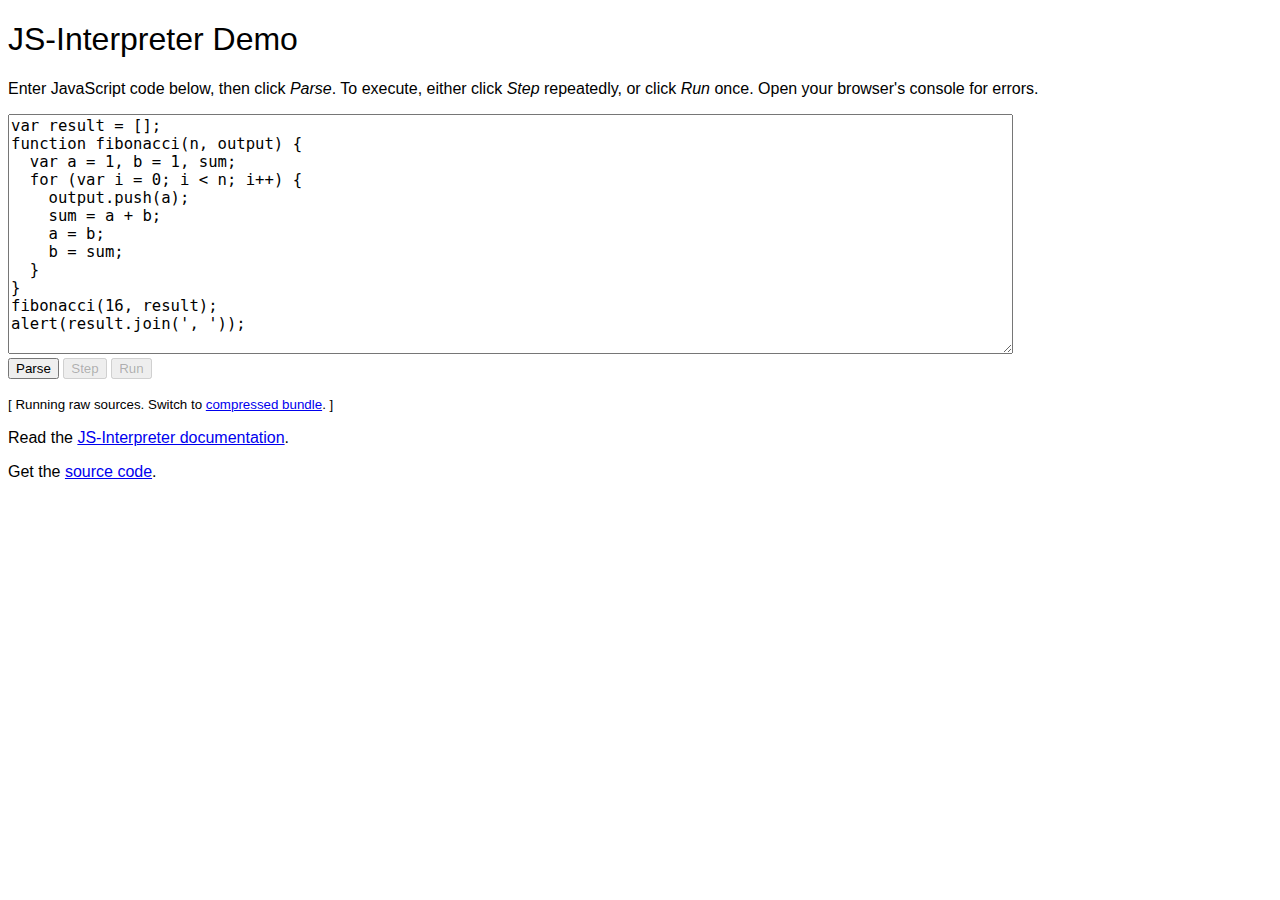
<file: midiblocks/v/0.0.1/lib/JS-Interpreter/index.html>
<!DOCTYPE html>
<html>
<head>
  <meta charset="utf-8">
  <title>JS-Interpreter Demo</title>
  <link href="demos/style.css" rel="stylesheet" type="text/css">

  <script>
    // Depending on the URL argument, test the compressed or uncompressed version.
    var compressed = (document.location.search == '?compressed');
    if (compressed) {
      document.write('<scr'+'ipt src="acorn_interpreter.js"></scr'+'ipt>');
    } else {
      document.write('<scr'+'ipt src="acorn.js"></scr'+'ipt>');
      document.write('<scr'+'ipt src="interpreter.js"></scr'+'ipt>');
    }

    var myInterpreter;
    function initAlert(interpreter, scope) {
      var wrapper = function(text) {
        return alert(arguments.length ? text : '');
      };
      interpreter.setProperty(scope, 'alert',
          interpreter.createNativeFunction(wrapper));
    }

    function parseButton() {
      var code = document.getElementById('code').value;
      myInterpreter = new Interpreter(code, initAlert);
      disable('');
    }

    function stepButton() {
      if (myInterpreter.stateStack.length) {
        var node =
            myInterpreter.stateStack[myInterpreter.stateStack.length - 1].node;
        var start = node.start;
        var end = node.end;
      } else {
        var start = 0;
        var end = 0;
      }
      createSelection(start, end);
      try {
        var ok = myInterpreter.step();
      } finally {
        if (!ok) {
          disable('disabled');
        }
      }
    }

    function runButton() {
      disable('disabled');
      if (myInterpreter.run()) {
        // Async function hit.  There's more code to run.
        disable('');
      }
    }

    function disable(disabled) {
      document.getElementById('stepButton').disabled = disabled;
      document.getElementById('runButton').disabled = disabled;
    }

    function createSelection(start, end) {
      var field = document.getElementById('code');
      if (field.createTextRange) {
        var selRange = field.createTextRange();
        selRange.collapse(true);
        selRange.moveStart('character', start);
        selRange.moveEnd('character', end);
        selRange.select();
      } else if (field.setSelectionRange) {
        field.setSelectionRange(start, end);
      } else if (field.selectionStart) {
        field.selectionStart = start;
        field.selectionEnd = end;
      }
      field.focus();
    }
  </script>
</head>
<body>
  <h1>JS-Interpreter Demo</h1>

  <p>Enter JavaScript code below, then click <em>Parse</em>.  To execute, either
  click <em>Step</em> repeatedly, or click <em>Run</em> once.
  Open your browser's console for errors.</p>
  <p><textarea id="code">
var result = [];
function fibonacci(n, output) {
  var a = 1, b = 1, sum;
  for (var i = 0; i &lt; n; i++) {
    output.push(a);
    sum = a + b;
    a = b;
    b = sum;
  }
}
fibonacci(16, result);
alert(result.join(', '));
</textarea><br>
  <button onclick="parseButton()">Parse</button>
  <button onclick="stepButton()" id="stepButton" disabled="disabled">Step</button>
  <button onclick="runButton()" id="runButton" disabled="disabled">Run</button>
  </p>

  <p><small>
  <script>
    if (compressed) {
      document.write('[ Running compressed bundle.  Switch to <A HREF="?uncompressed">raw sources</A>. ]');
    } else {
      document.write('[ Running raw sources.  Switch to <A HREF="?compressed">compressed bundle</A>. ]');
    }
    disable('disabled');
  </script>
  </small></p>

  <p>Read the <a href="docs.html">JS-Interpreter documentation</a>.</p>
  <p>Get the <a href="https://github.com/NeilFraser/JS-Interpreter">source code</a>.</p>

</body>
</html>
</file>
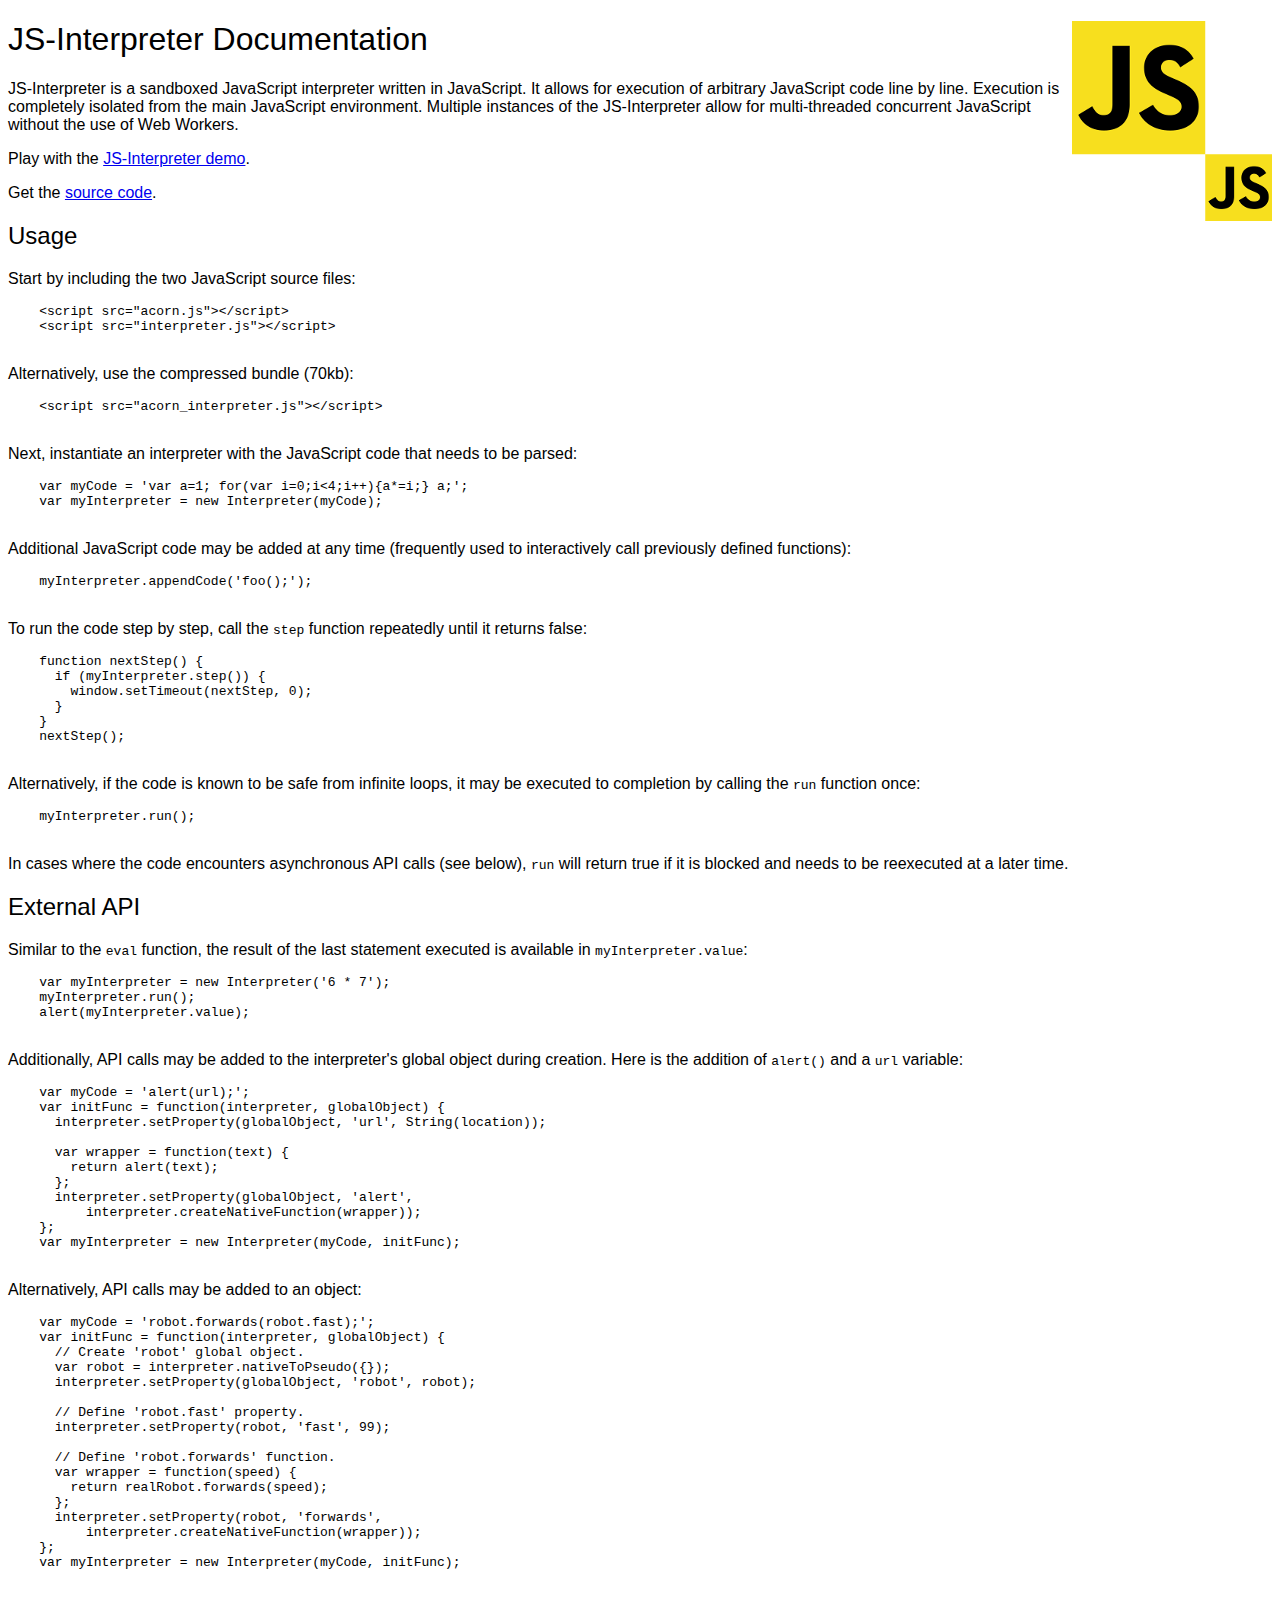
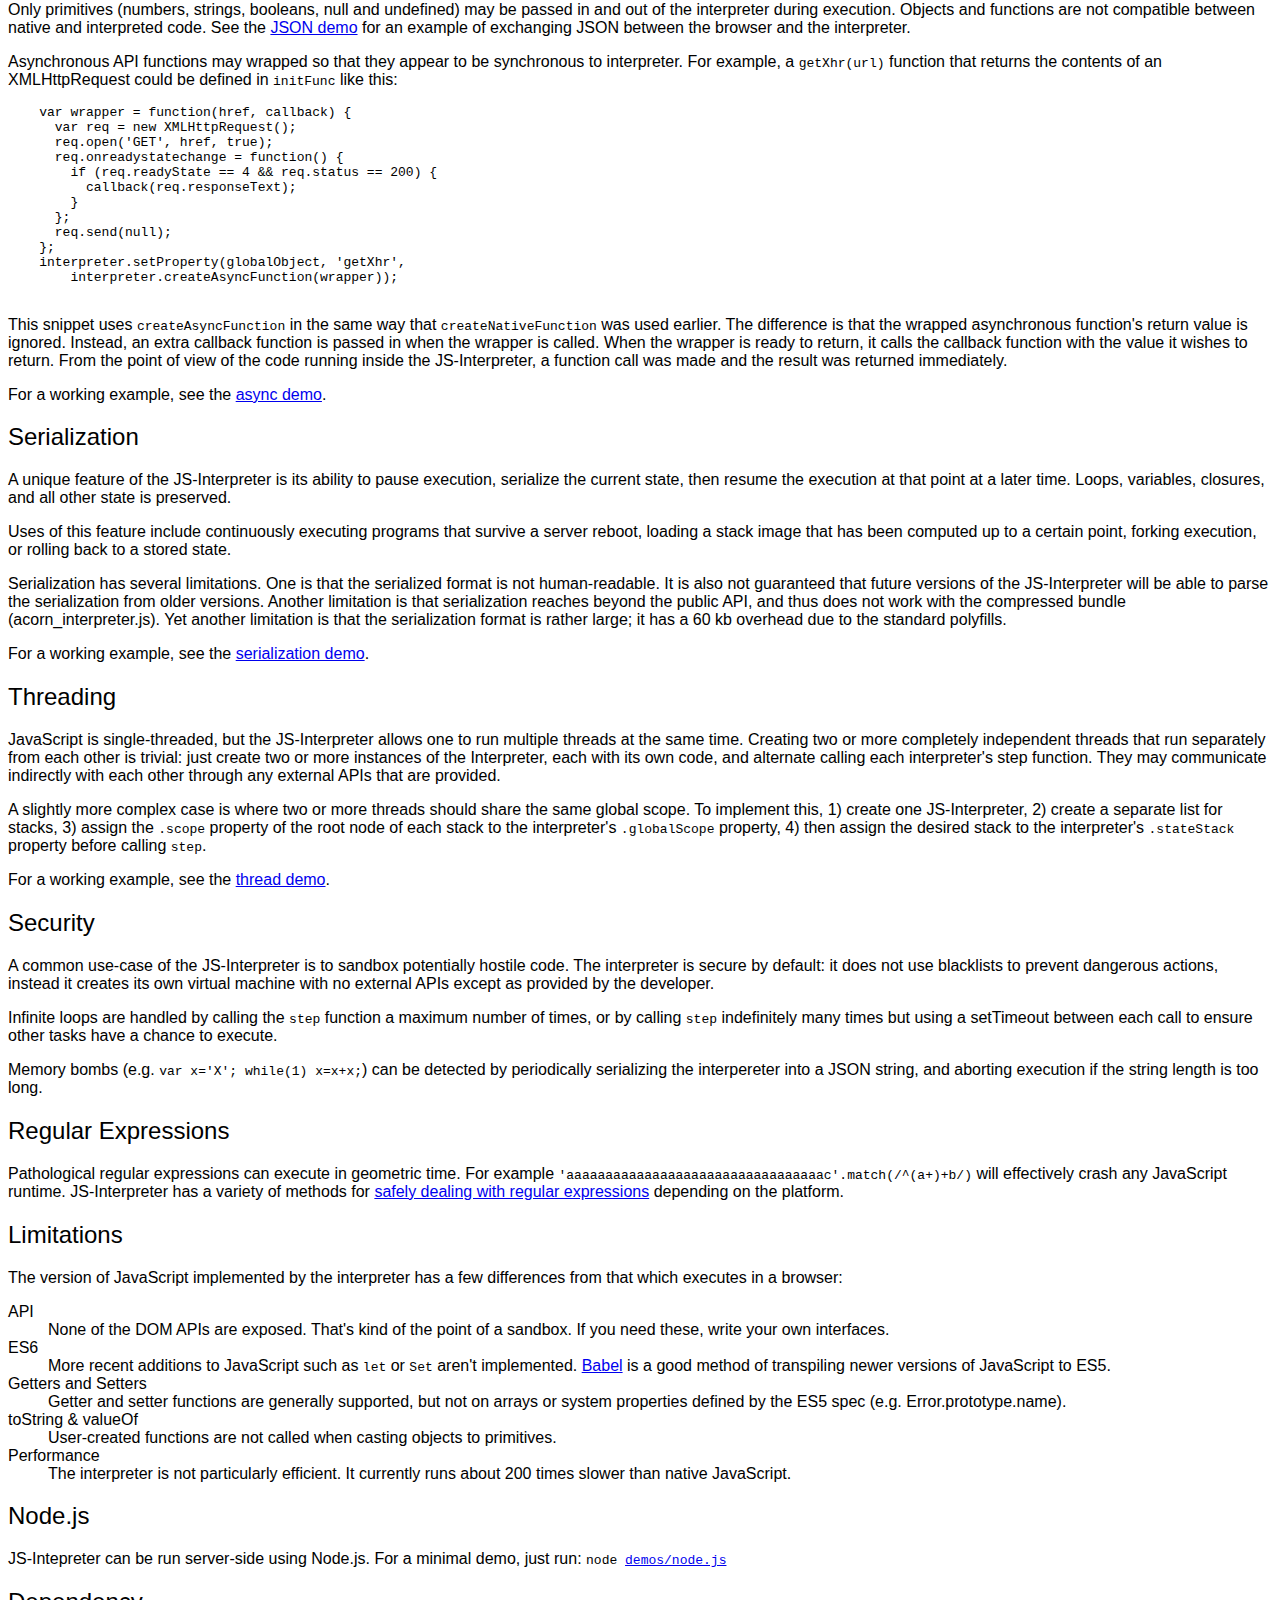
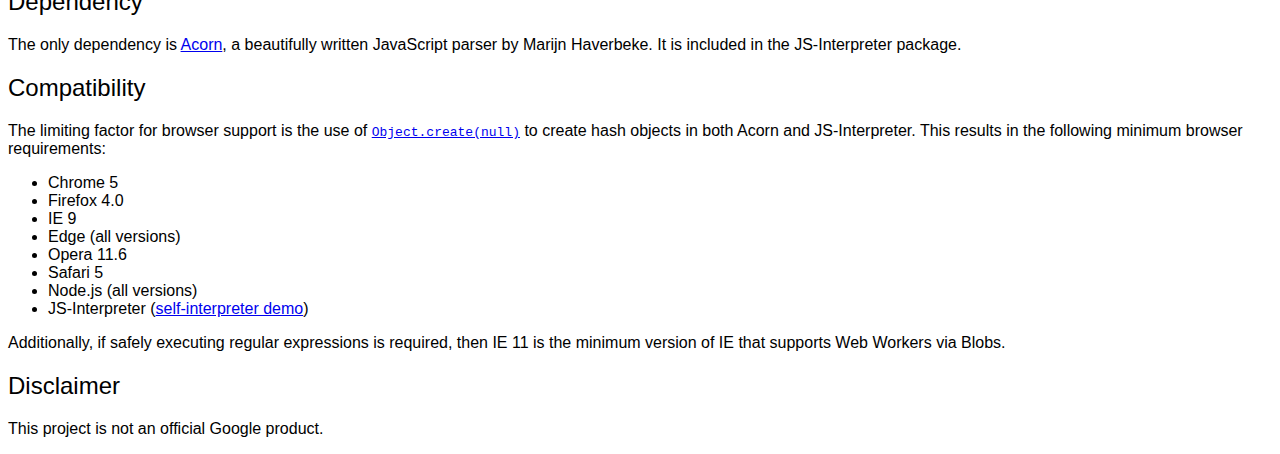
<file: midiblocks/v/0.0.1/lib/JS-Interpreter/docs.html>
<!DOCTYPE html>
<html>
<head>
  <meta charset="utf-8">
  <title>JS-Interpreter Documentation</title>
  <link href="demos/style.css" rel="stylesheet" type="text/css">
</head>
<body>
  <img src="logo.png" height=200 width=200 style="float: right">
  <h1>JS-Interpreter Documentation</h1>

  <p>JS-Interpreter is a sandboxed JavaScript interpreter written in JavaScript.
  It allows for execution of arbitrary JavaScript code line by line.  Execution
  is completely isolated from the main JavaScript environment.  Multiple
  instances of the JS-Interpreter allow for multi-threaded concurrent JavaScript
  without the use of Web Workers.</p>

  <p>Play with the <a href="index.html">JS-Interpreter demo</a>.</p>

  <p>Get the <a href="https://github.com/NeilFraser/JS-Interpreter">source code</a>.</p>

  <h2>Usage</h2>

  <p>Start by including the two JavaScript source files:</p>

  <pre>
    &lt;script src="acorn.js"&gt;&lt;/script&gt;
    &lt;script src="interpreter.js"&gt;&lt;/script&gt;
  </pre>

  <p>Alternatively, use the compressed bundle (70kb):</p>

  <pre>
    &lt;script src="acorn_interpreter.js"&gt;&lt;/script&gt;
  </pre>

  <p>Next, instantiate an interpreter with the JavaScript code that needs to be
  parsed:</p>

  <pre>
    var myCode = 'var a=1; for(var i=0;i&lt;4;i++){a*=i;} a;';
    var myInterpreter = new Interpreter(myCode);
  </pre>

  <p>Additional JavaScript code may be added at any time (frequently used to
  interactively call previously defined functions):</p>

  <pre>
    myInterpreter.appendCode('foo();');
  </pre>

  <p>To run the code step by step, call the <code>step</code> function
  repeatedly until it returns false:</p>

  <pre>
    function nextStep() {
      if (myInterpreter.step()) {
        window.setTimeout(nextStep, 0);
      }
    }
    nextStep();
  </pre>

  <p>Alternatively, if the code is known to be safe from infinite loops, it may
  be executed to completion by calling the <code>run</code> function once:</p>

  <pre>
    myInterpreter.run();
  </pre>

  <p>In cases where the code encounters asynchronous API calls (see below),
  <code>run</code> will return true if it is blocked and needs to be reexecuted
  at a later time.</p>

  <h2>External API</h2>

  <p>Similar to the <code>eval</code> function, the result of the last
  statement executed is available in <code>myInterpreter.value</code>:</p>

  <pre>
    var myInterpreter = new Interpreter('6 * 7');
    myInterpreter.run();
    alert(myInterpreter.value);
  </pre>

  <p>Additionally, API calls may be added to the interpreter's global object
  during creation. Here is the addition of <code>alert()</code> and a
  <code>url</code> variable:</p>

  <pre>
    var myCode = 'alert(url);';
    var initFunc = function(interpreter, globalObject) {
      interpreter.setProperty(globalObject, 'url', String(location));

      var wrapper = function(text) {
        return alert(text);
      };
      interpreter.setProperty(globalObject, 'alert',
          interpreter.createNativeFunction(wrapper));
    };
    var myInterpreter = new Interpreter(myCode, initFunc);
  </pre>

  <p>Alternatively, API calls may be added to an object:</p>

  <pre>
    var myCode = 'robot.forwards(robot.fast);';
    var initFunc = function(interpreter, globalObject) {
      // Create 'robot' global object.
      var robot = interpreter.nativeToPseudo({});
      interpreter.setProperty(globalObject, 'robot', robot);

      // Define 'robot.fast' property.
      interpreter.setProperty(robot, 'fast', 99);

      // Define 'robot.forwards' function.
      var wrapper = function(speed) {
        return realRobot.forwards(speed);
      };
      interpreter.setProperty(robot, 'forwards',
          interpreter.createNativeFunction(wrapper));
    };
    var myInterpreter = new Interpreter(myCode, initFunc);
  </pre>

  <p>Only primitives (numbers, strings, booleans, null and undefined) may be
  passed in and out of the interpreter during execution.  Objects and functions
  are not compatible between native and interpreted code.
  See the <a href="demos/json.html">JSON demo</a> for an example of exchanging
  JSON between the browser and the interpreter.</p>

  <p>Asynchronous API functions may wrapped so that they appear to be
  synchronous to interpreter.  For example, a <code>getXhr(url)</code> function
  that returns the contents of an XMLHttpRequest could be defined in
  <code>initFunc</code> like this:</p>

  <pre>
    var wrapper = function(href, callback) {
      var req = new XMLHttpRequest();
      req.open('GET', href, true);
      req.onreadystatechange = function() {
        if (req.readyState == 4 && req.status == 200) {
          callback(req.responseText);
        }
      };
      req.send(null);
    };
    interpreter.setProperty(globalObject, 'getXhr',
        interpreter.createAsyncFunction(wrapper));
  </pre>

  <p>This snippet uses <code>createAsyncFunction</code> in the same way that
  <code>createNativeFunction</code> was used earlier.  The difference is that
  the wrapped asynchronous function's return value is ignored.  Instead, an
  extra callback function is passed in when the wrapper is called.  When the
  wrapper is ready to return, it calls the callback function with the value it
  wishes to return.  From the point of view of the code running inside the
  JS-Interpreter, a function call was made and the result was returned
  immediately.</p>

  <p>For a working example, see the
  <a href="demos/async.html">async demo</a>.</p>

  <h2>Serialization</h2>

  <p>A unique feature of the JS-Interpreter is its ability to pause execution,
  serialize the current state, then resume the execution at that point at a
  later time.  Loops, variables, closures, and all other state is preserved.</p>

  <p>Uses of this feature include continuously executing programs that survive
  a server reboot, loading a stack image that has been computed up to a certain
  point, forking execution, or rolling back to a stored state.</p>

  <p>Serialization has several limitations.  One is that the serialized format
  is not human-readable.  It is also not guaranteed that future versions of the
  JS-Interpreter will be able to parse the serialization from older versions.
  Another limitation is that serialization reaches beyond the public API, and
  thus does not work with the compressed bundle (acorn_interpreter.js).  Yet
  another limitation is that the serialization format is rather large; it has a
  60 kb overhead due to the standard polyfills.</p>

  <p>For a working example, see the
  <a href="demos/serialize.html">serialization demo</a>.</p>

  <h2>Threading</h2>

  <p>JavaScript is single-threaded, but the JS-Interpreter allows one to run
  multiple threads at the same time.  Creating two or more completely
  independent threads that run separately from each other is trivial: just
  create two or more instances of the Interpreter, each with its own code,
  and alternate calling each interpreter's step function.  They may
  communicate indirectly with each other through any external APIs that are
  provided.</p>

  <p>A slightly more complex case is where two or more threads should share the
  same global scope.  To implement this, 1) create one JS-Interpreter, 2) create
  a separate list for stacks, 3) assign the <code>.scope</code> property of the
  root node of each stack to the interpreter's <code>.globalScope</code> property,
  4) then assign the desired stack to the interpreter's <code>.stateStack</code>
  property before calling <code>step</code>.</p>

  <p>For a working example, see the
  <a href="demos/thread.html">thread demo</a>.</p>

  <h2>Security</h2>

  <p>A common use-case of the JS-Interpreter is to sandbox potentially hostile
  code.  The interpreter is secure by default: it does not use blacklists to
  prevent dangerous actions, instead it creates its own virtual machine with no
  external APIs except as provided by the developer.</p>

  <p>Infinite loops are handled by calling the <code>step</code> function
  a maximum number of times, or by calling <code>step</code> indefinitely many
  times but using a setTimeout between each call to ensure other tasks have a
  chance to execute.</p>

  <p>Memory bombs (e.g. <code>var x='X'; while(1) x=x+x;</code>) can be detected
  by periodically serializing the interpereter into a JSON string, and aborting
  execution if the string length is too long.</p>

  <h2>Regular Expressions</h2>

  <p>Pathological regular expressions can execute in geometric time.  For example
  <code>'aaaaaaaaaaaaaaaaaaaaaaaaaaaaaaaaac'.match(/^(a+)+b/)</code>
  will effectively crash any JavaScript runtime.  JS-Interpreter has a
  variety of methods for <a href="demos/regexp.html">safely dealing with
  regular expressions</a> depending on the platform.</p>

  <h2>Limitations</h2>

  <p>The version of JavaScript implemented by the interpreter has a few
  differences from that which executes in a browser:</p>

  <dl>
    <dt>API</dt>
    <dd>None of the DOM APIs are exposed.  That's kind of the point of a
    sandbox.  If you need these, write your own interfaces.</dd>
    <dt>ES6</dt>
    <dd>More recent additions to JavaScript such as <code>let</code> or
    <code>Set</code> aren't implemented.  <a href="https://babeljs.io/">Babel</a>
    is a good method of transpiling newer versions of JavaScript to ES5.</dd>
    <dt>Getters and Setters</dt>
    <dd>Getter and setter functions are generally supported, but not on arrays or
    system properties defined by the ES5 spec (e.g. Error.prototype.name).</dd>
    <dt>toString &amp; valueOf</dt>
    <dd>User-created functions are not called when casting objects to primitives.</dd>
    <dt>Performance</dt>
    <dd>The interpreter is not particularly efficient.  It currently runs about
    200 times slower than native JavaScript.</dd>
  </dl>

  <h2>Node.js</h2>

  <p>JS-Intepreter can be run server-side using Node.js.  For a minimal demo,
  just run: <code>node <a href="demos/node.js">demos/node.js</a></code></p>

  <h2>Dependency</h2>

  <p>The only dependency is <a href="http://marijnhaverbeke.nl/acorn/">Acorn</a>,
  a beautifully written JavaScript parser by Marijn Haverbeke.  It is included
  in the JS-Interpreter package.</p>

  <h2>Compatibility</h2>

  <p>The limiting factor for browser support is the use of
  <a href="https://developer.mozilla.org/en-US/docs/Web/JavaScript/Reference/Global_Objects/Object/create"><code>Object.create(null)</code></a>
  to create hash objects in both Acorn and JS-Interpreter.
  This results in the following minimum browser requirements:</p>

  <ul>
    <li>Chrome 5</li>
    <li>Firefox 4.0</li>
    <li>IE 9</li>
    <li>Edge (all versions)</li>
    <li>Opera 11.6</li>
    <li>Safari 5</li>
    <li>Node.js (all versions)</li>
    <li>JS-Interpreter (<a href="demos/self-interpreter.html">self-interpreter demo</a>)</li>
  </ul>

  <p>Additionally, if safely executing regular expressions is required, then
  IE 11 is the minimum version of IE that supports Web Workers via Blobs.</p>

  <h2>Disclaimer</h2>

  <p>This project is not an official Google product.</p>
</body>
</html>
</file>
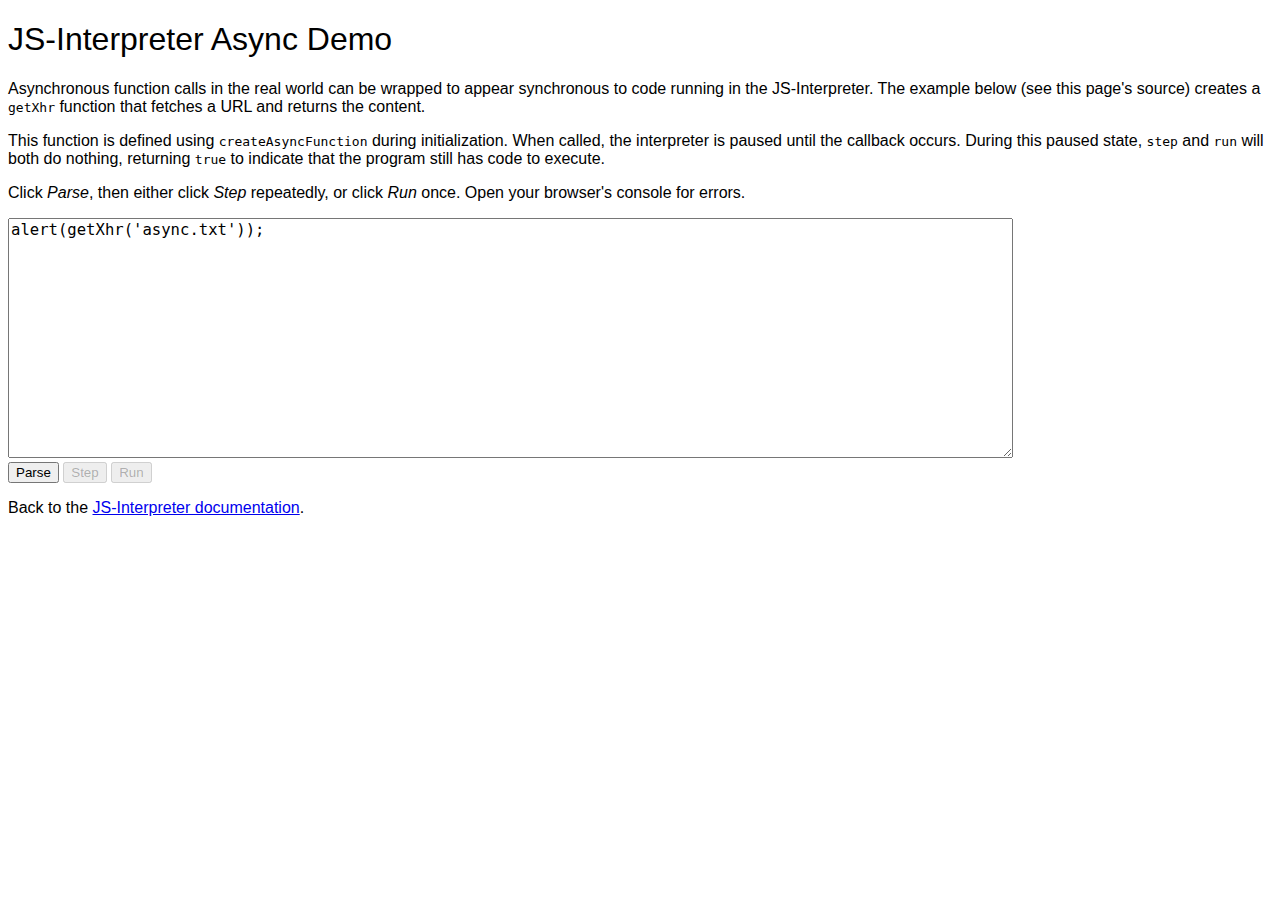
<file: midiblocks/v/0.0.1/lib/JS-Interpreter/demos/async.html>
<!DOCTYPE html>
<html>
<head>
  <meta charset="utf-8">
  <title>JS-Interpreter Async Demo</title>
  <link href="style.css" rel="stylesheet" type="text/css">
  <script src="../acorn.js"></script>
  <script src="../interpreter.js"></script>
  <script>
    var myInterpreter;
    function initAlert(interpreter, globalObject) {
      var wrapper = function(text) {
        return alert(arguments.length ? text : '');
      };
      interpreter.setProperty(globalObject, 'alert',
          interpreter.createNativeFunction(wrapper));

      var wrapper = function(href, callback) {
        var req = new XMLHttpRequest();
        req.open('GET', href, true);
        req.onreadystatechange = function() {
          if (req.readyState == 4 && req.status == 200) {
            callback(req.responseText);
          }
        };
        req.send(null);
      };
      interpreter.setProperty(globalObject, 'getXhr',
          interpreter.createAsyncFunction(wrapper));
    }

    function parseButton() {
      var code = document.getElementById('code').value;
      myInterpreter = new Interpreter(code, initAlert);
      disable('');
    }

    function stepButton() {
      if (myInterpreter.stateStack.length) {
        var node =
            myInterpreter.stateStack[myInterpreter.stateStack.length - 1].node;
        var start = node.start;
        var end = node.end;
      } else {
        var start = 0;
        var end = 0;
      }
      createSelection(start, end);
      try {
        var ok = myInterpreter.step();
      } finally {
        if (!ok) {
          disable('disabled');
        }
      }
    }

    function runButton() {
      disable('disabled');
      if (myInterpreter.run()) {
        // Ran until an async call.  Give this call a chance to run.
        // Then start running again later.
        // 1000ms is waaay too long, but is used here to demo the pause.
        setTimeout(runButton, 1000);
      }
    }

    function disable(disabled) {
      document.getElementById('stepButton').disabled = disabled;
      document.getElementById('runButton').disabled = disabled;
    }

    function createSelection(start, end) {
      var field = document.getElementById('code');
      if (field.createTextRange) {
        var selRange = field.createTextRange();
        selRange.collapse(true);
        selRange.moveStart('character', start);
        selRange.moveEnd('character', end);
        selRange.select();
      } else if (field.setSelectionRange) {
        field.setSelectionRange(start, end);
      } else if (field.selectionStart) {
        field.selectionStart = start;
        field.selectionEnd = end;
      }
      field.focus();
    }
  </script>
</head>
<body>
  <h1>JS-Interpreter Async Demo</h1>

  <p>Asynchronous function calls in the real world can be wrapped to appear
  synchronous to code running in the JS-Interpreter.  The example below
  (see this page's source) creates a <code>getXhr</code> function that
  fetches a URL and returns the content.</p>

  <p>This function is defined using <code>createAsyncFunction</code> during
  initialization.  When called, the interpreter is paused until the callback
  occurs.  During this paused state, <code>step</code> and <code>run</code>
  will both do nothing, returning <code>true</code> to indicate that the program
  still has code to execute.</p>

  <p>Click <em>Parse</em>, then either click <em>Step</em> repeatedly,
  or click <em>Run</em> once.  Open your browser's console for errors.</p>

  <p><textarea id="code">
alert(getXhr('async.txt'));
</textarea><br>
  <button onclick="parseButton()">Parse</button>
  <button onclick="stepButton()" id="stepButton" disabled="disabled">Step</button>
  <button onclick="runButton()" id="runButton" disabled="disabled">Run</button>
  </p>

  <p>Back to the <a href="../docs.html">JS-Interpreter documentation</a>.</p>

  <script>
    disable('disabled');
    if (location.protocol == 'file:' &&
        navigator.userAgent.indexOf('Firefox') == -1) {
      alert('Warning: This page is loaded with the "file:" protocol.\n' +
            'Your browser might prevent XHR from working here.');
    }
  </script>
</body>
</html>
</file>
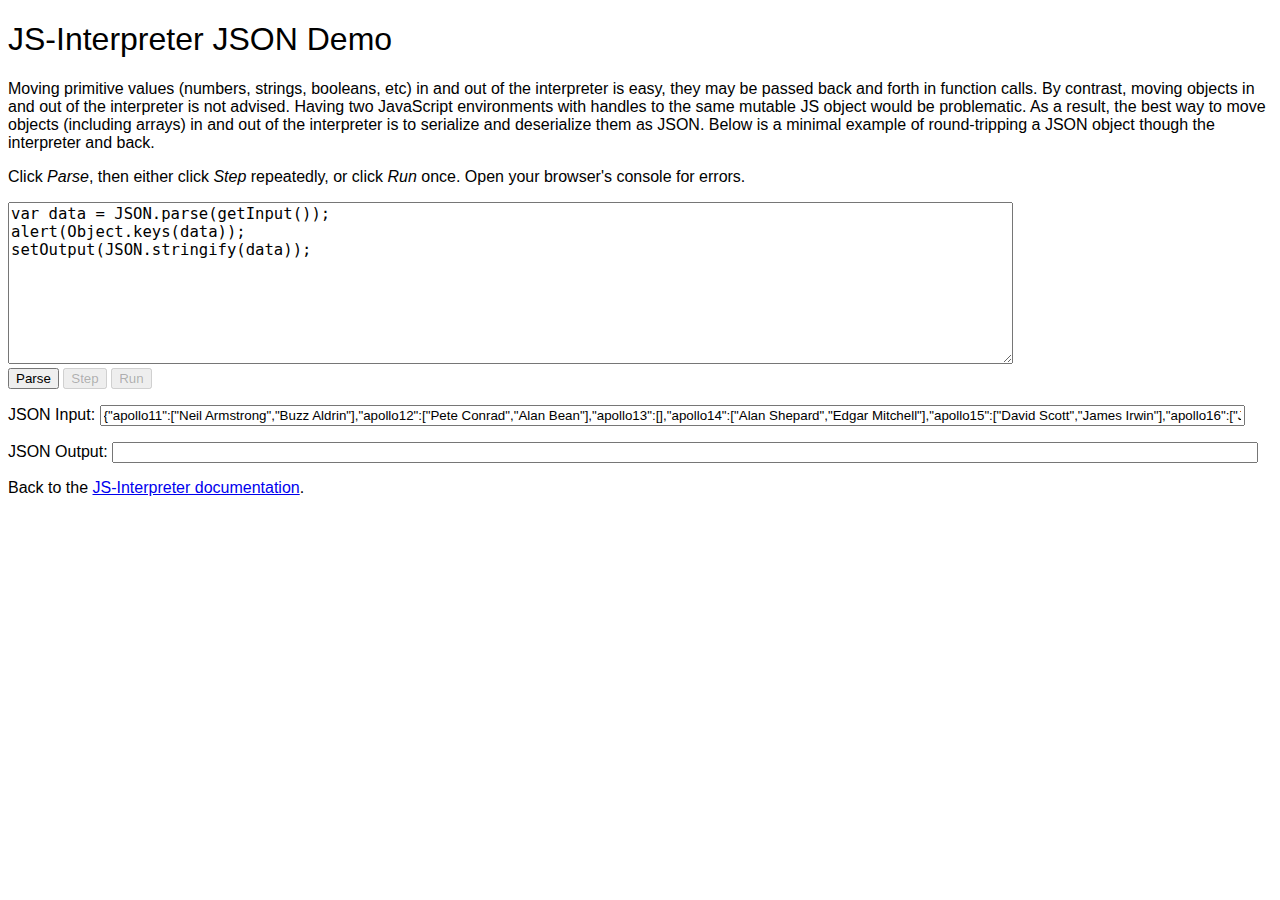
<file: midiblocks/v/0.0.1/lib/JS-Interpreter/demos/json.html>
<!DOCTYPE html>
<html>
<head>
  <meta charset="utf-8">
  <title>JS-Interpreter JSON Demo</title>
  <link href="style.css" rel="stylesheet" type="text/css">
  <script src="../acorn.js"></script>
  <script src="../interpreter.js"></script>
  <script>
    var myInterpreter;
    function initAlert(interpreter, globalObject) {
      var wrapper = function(text) {
        return alert(arguments.length ? text : '');
      };
      interpreter.setProperty(globalObject, 'alert',
          interpreter.createNativeFunction(wrapper));

      var wrapper = function() {
        return document.getElementById('JSON_input').value;
      };
      interpreter.setProperty(globalObject, 'getInput',
          interpreter.createNativeFunction(wrapper));

      var wrapper = function(text) {
        document.getElementById('JSON_output').value = text;
      };
      interpreter.setProperty(globalObject, 'setOutput',
          interpreter.createNativeFunction(wrapper));
    }

    function parseButton() {
      var code = document.getElementById('code').value;
      myInterpreter = new Interpreter(code, initAlert);
      disable('');
    }

    function stepButton() {
      if (myInterpreter.stateStack.length) {
        var node =
            myInterpreter.stateStack[myInterpreter.stateStack.length - 1].node;
        var start = node.start;
        var end = node.end;
      } else {
        var start = 0;
        var end = 0;
      }
      createSelection(start, end);
      try {
        var ok = myInterpreter.step();
      } finally {
        if (!ok) {
          disable('disabled');
        }
      }
    }

    function runButton() {
      disable('disabled');
      if (myInterpreter.run()) {
        // Async function hit.  There's more code to run.
        disable('');
      }
    }

    function disable(disabled) {
      document.getElementById('stepButton').disabled = disabled;
      document.getElementById('runButton').disabled = disabled;
    }

    function createSelection(start, end) {
      var field = document.getElementById('code');
      if (field.createTextRange) {
        var selRange = field.createTextRange();
        selRange.collapse(true);
        selRange.moveStart('character', start);
        selRange.moveEnd('character', end);
        selRange.select();
      } else if (field.setSelectionRange) {
        field.setSelectionRange(start, end);
      } else if (field.selectionStart) {
        field.selectionStart = start;
        field.selectionEnd = end;
      }
      field.focus();
    }
  </script>
</head>
<body>
  <h1>JS-Interpreter JSON Demo</h1>

  <p>Moving primitive values (numbers, strings, booleans, etc) in and out of the
  interpreter is easy, they may be passed back and forth in function calls.
  By contrast, moving objects in and out of the interpreter is not advised.
  Having two JavaScript environments with handles to the same mutable JS object
  would be problematic.  As a result, the best way to move objects (including
  arrays) in and out of the interpreter is to serialize and deserialize them
  as JSON.  Below is a minimal example of round-tripping a JSON object though
  the interpreter and back.</p>

  <p>Click <em>Parse</em>, then either click <em>Step</em> repeatedly,
  or click <em>Run</em> once.  Open your browser's console for errors.</p>

  <p><textarea id="code" style="height: 10em;">
var data = JSON.parse(getInput());
alert(Object.keys(data));
setOutput(JSON.stringify(data));
</textarea><br>
  <button onclick="parseButton()">Parse</button>
  <button onclick="stepButton()" id="stepButton" disabled="disabled">Step</button>
  <button onclick="runButton()" id="runButton" disabled="disabled">Run</button>
  </p>

  <p>JSON Input: <input id="JSON_input" style="width: 90%" value='{"apollo11":["Neil Armstrong","Buzz Aldrin"],"apollo12":["Pete Conrad","Alan Bean"],"apollo13":[],"apollo14":["Alan Shepard","Edgar Mitchell"],"apollo15":["David Scott","James Irwin"],"apollo16":["John W. Young","Charles Duke"],"apollo17":["Eugene Cernan","Harrison Schmitt"]}'></p>
  <p>JSON Output: <input id="JSON_output" style="width: 90%" readonly="true"></p>

  <p>Back to the <a href="../docs.html">JS-Interpreter documentation</a>.</p>

  <script>
    disable('disabled');
  </script>
</body>
</html>
</file>
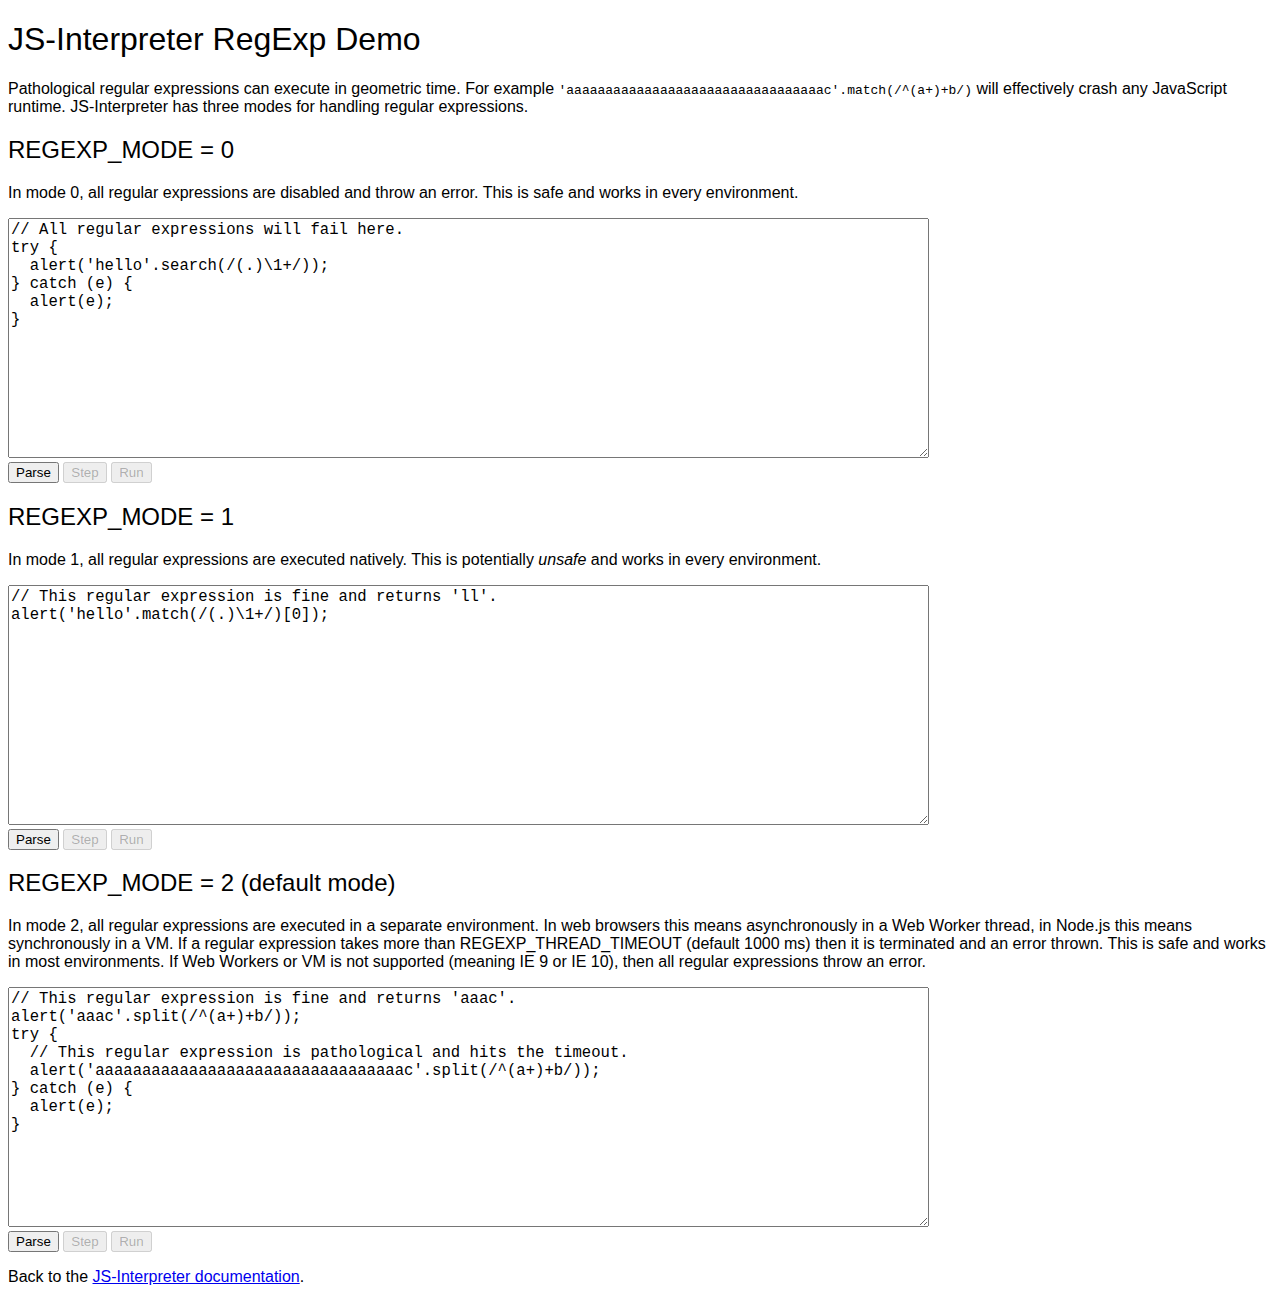
<file: midiblocks/v/0.0.1/lib/JS-Interpreter/demos/regexp.html>
<!DOCTYPE html>
<html>
<head>
  <meta charset="utf-8">
  <title>JS-Interpreter RegExp Demo</title>
  <link href="style.css" rel="stylesheet" type="text/css">
  <script src="../acorn.js"></script>
  <script src="../interpreter.js"></script>
  <script>
    var myInterpreter = [];
    function initAlert(interpreter, globalObject) {
      var wrapper = function(text) {
        return alert(arguments.length ? text : '');
      };
      interpreter.setProperty(globalObject, 'alert',
          interpreter.createNativeFunction(wrapper));

      var wrapper = function(href, callback) {
        var req = new XMLHttpRequest();
        req.open('GET', href, true);
        req.onreadystatechange = function() {
          if (req.readyState == 4 && req.status == 200) {
            callback(req.responseText);
          }
        };
        req.send(null);
      };
      interpreter.setProperty(globalObject, 'getXhr',
          interpreter.createAsyncFunction(wrapper));
    }

    function parseButton(n) {
      var code = document.getElementById('code' + n).value;
      myInterpreter[n] = new Interpreter(code, initAlert);
      myInterpreter[n].REGEXP_MODE = n;
      disable(n, '');
    }

    function stepButton(n) {
      if (myInterpreter[n].stateStack.length) {
        var node =
            myInterpreter[n].stateStack[myInterpreter[n].stateStack.length - 1].node;
        var start = node.start;
        var end = node.end;
      } else {
        var start = 0;
        var end = 0;
      }
      createSelection(n, start, end);
      try {
        var ok = myInterpreter[n].step();
      } finally {
        if (!ok) {
          disable(n, 'disabled');
        }
      }
    }

    function runButton(n) {
      disable(n, 'disabled');
      if (myInterpreter[n].run()) {
        // Ran until an async call.  Give this call a chance to run.
        // Then start running again later.
        setTimeout(runButton, 100, n);
      }
    }

    function disable(n, disabled) {
      document.getElementById('stepButton' + n).disabled = disabled;
      document.getElementById('runButton' + n).disabled = disabled;
    }

    function createSelection(n, start, end) {
      var field = document.getElementById('code' + n);
      if (field.createTextRange) {
        var selRange = field.createTextRange();
        selRange.collapse(true);
        selRange.moveStart('character', start);
        selRange.moveEnd('character', end);
        selRange.select();
      } else if (field.setSelectionRange) {
        field.setSelectionRange(start, end);
      } else if (field.selectionStart) {
        field.selectionStart = start;
        field.selectionEnd = end;
      }
      field.focus();
    }
  </script>
</head>
<body>
  <h1>JS-Interpreter RegExp Demo</h1>

  <p>Pathological regular expressions can execute in geometric time.
  For example <code>'aaaaaaaaaaaaaaaaaaaaaaaaaaaaaaaaac'.match(/^(a+)+b/)</code>
  will effectively crash any JavaScript runtime.  JS-Interpreter has three modes
  for handling regular expressions.</p>

  <h2>REGEXP_MODE = 0</h2>

  <p>In mode 0, all regular expressions are disabled and throw an error.  This
  is safe and works in every environment.</p>

  <p><textarea id="code0">
// All regular expressions will fail here.
try {
  alert('hello'.search(/(.)\1+/));
} catch (e) {
  alert(e);
}
</textarea><br>
  <button onclick="parseButton(0)">Parse</button>
  <button onclick="stepButton(0)" id="stepButton0" disabled="disabled">Step</button>
  <button onclick="runButton(0)" id="runButton0" disabled="disabled">Run</button>
  </p>

  <h2>REGEXP_MODE = 1</h2>

  <p>In mode 1, all regular expressions are executed natively.  This
  is potentially <i>unsafe</i> and works in every environment.</p>

  <p><textarea id="code1">
// This regular expression is fine and returns 'll'.
alert('hello'.match(/(.)\1+/)[0]);
</textarea><br>
  <button onclick="parseButton(1)">Parse</button>
  <button onclick="stepButton(1)" id="stepButton1" disabled="disabled">Step</button>
  <button onclick="runButton(1)" id="runButton1" disabled="disabled">Run</button>
  </p>

  <h2>REGEXP_MODE = 2 (default mode)</h2>

  <p>In mode 2, all regular expressions are executed in a separate environment.
  In web browsers this means asynchronously in a Web Worker thread, in Node.js
  this means synchronously in a VM.  If a regular expression takes more than
  REGEXP_THREAD_TIMEOUT (default 1000 ms) then it is terminated and an error
  thrown.  This is safe and works in most environments.  If Web Workers or VM
  is not supported (meaning IE 9 or IE 10), then all regular expressions throw
  an error.</p>

  <p><textarea id="code2">
// This regular expression is fine and returns 'aaac'.
alert('aaac'.split(/^(a+)+b/));
try {
  // This regular expression is pathological and hits the timeout.
  alert('aaaaaaaaaaaaaaaaaaaaaaaaaaaaaaaaac'.split(/^(a+)+b/));
} catch (e) {
  alert(e);
}
</textarea><br>
  <button onclick="parseButton(2)">Parse</button>
  <button onclick="stepButton(2)" id="stepButton2" disabled="disabled">Step</button>
  <button onclick="runButton(2)" id="runButton2" disabled="disabled">Run</button>
  </p>

  <p>Back to the <a href="../docs.html">JS-Interpreter documentation</a>.</p>

</body>
</html>
</file>
<file: midiblocks/v/0.0.1/lib/JS-Interpreter/demos/style.css>
body{background-color:#fff;font-family:sans-serif}a:hover{color:red}h1,h2,h3{font-weight:400}textarea{font-family:monospace;font-size:larger;height:15em;width:100%;max-width:111ex}
</file>
